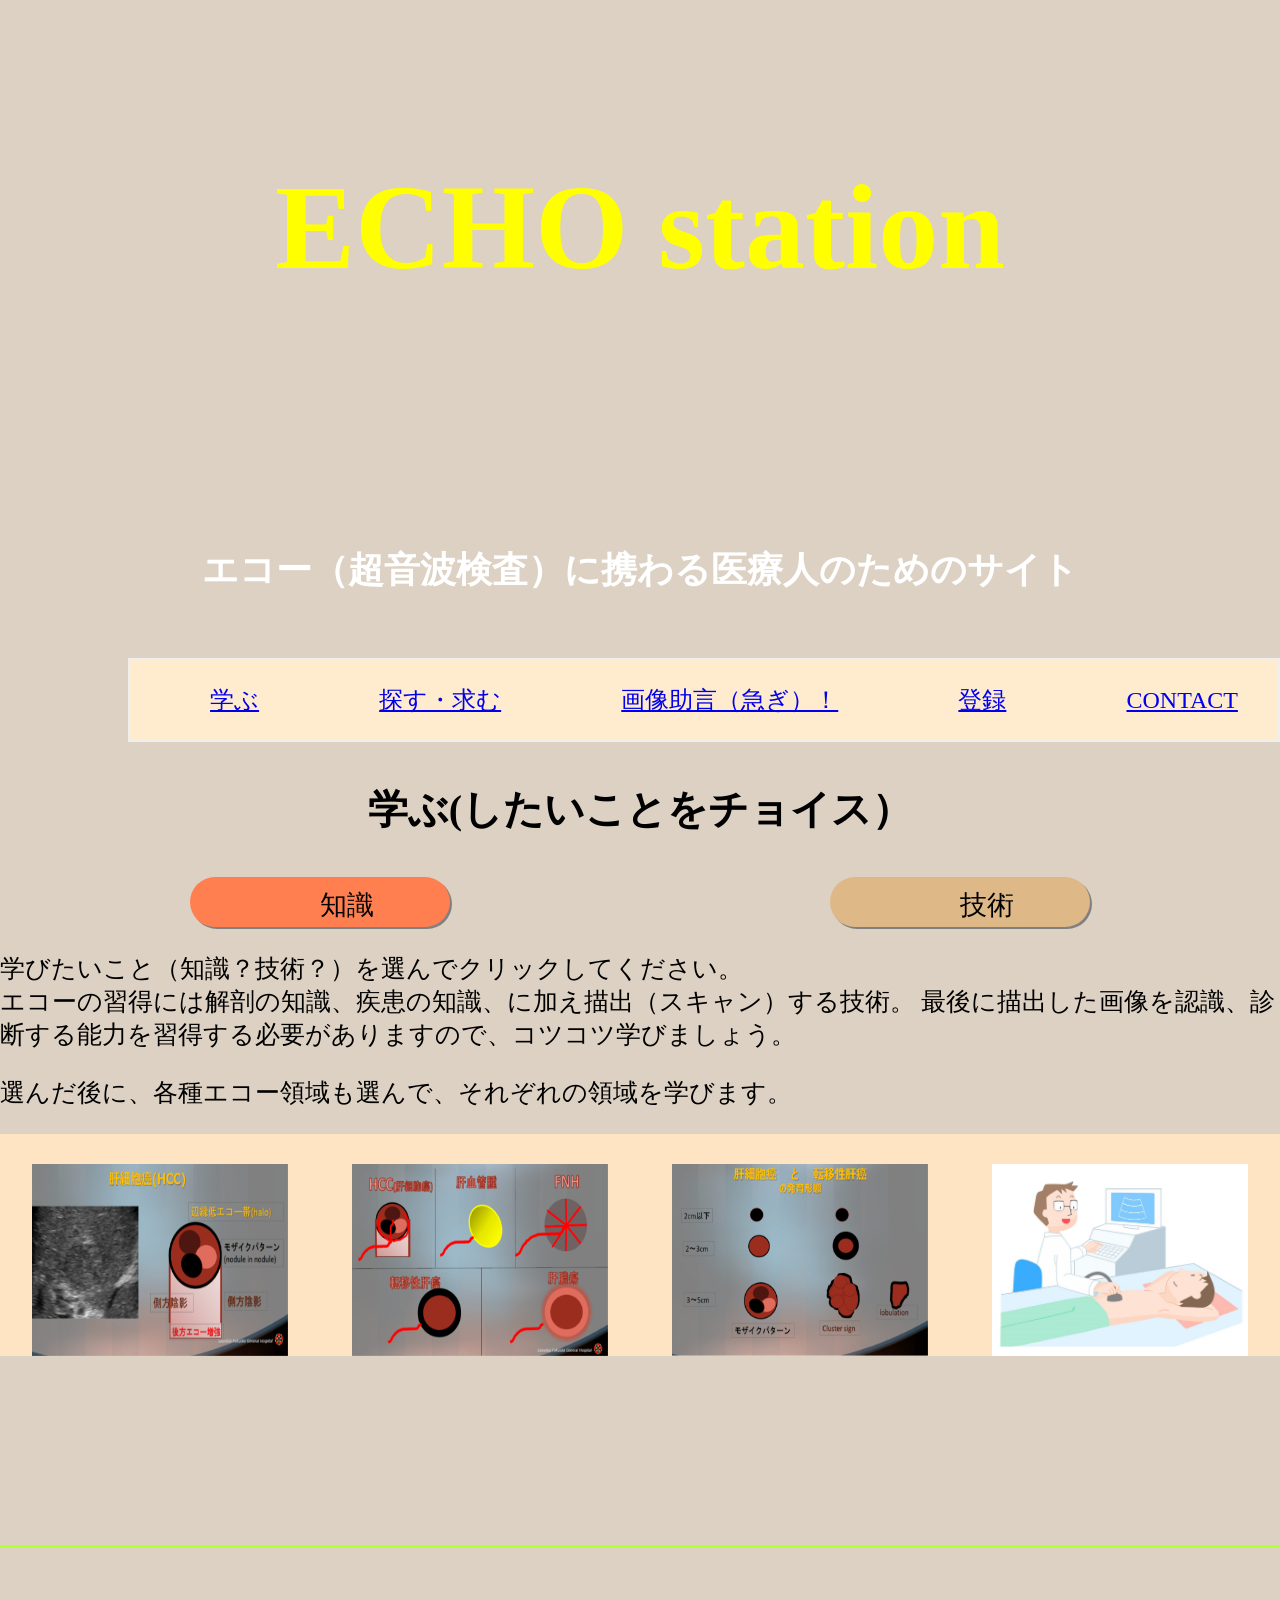
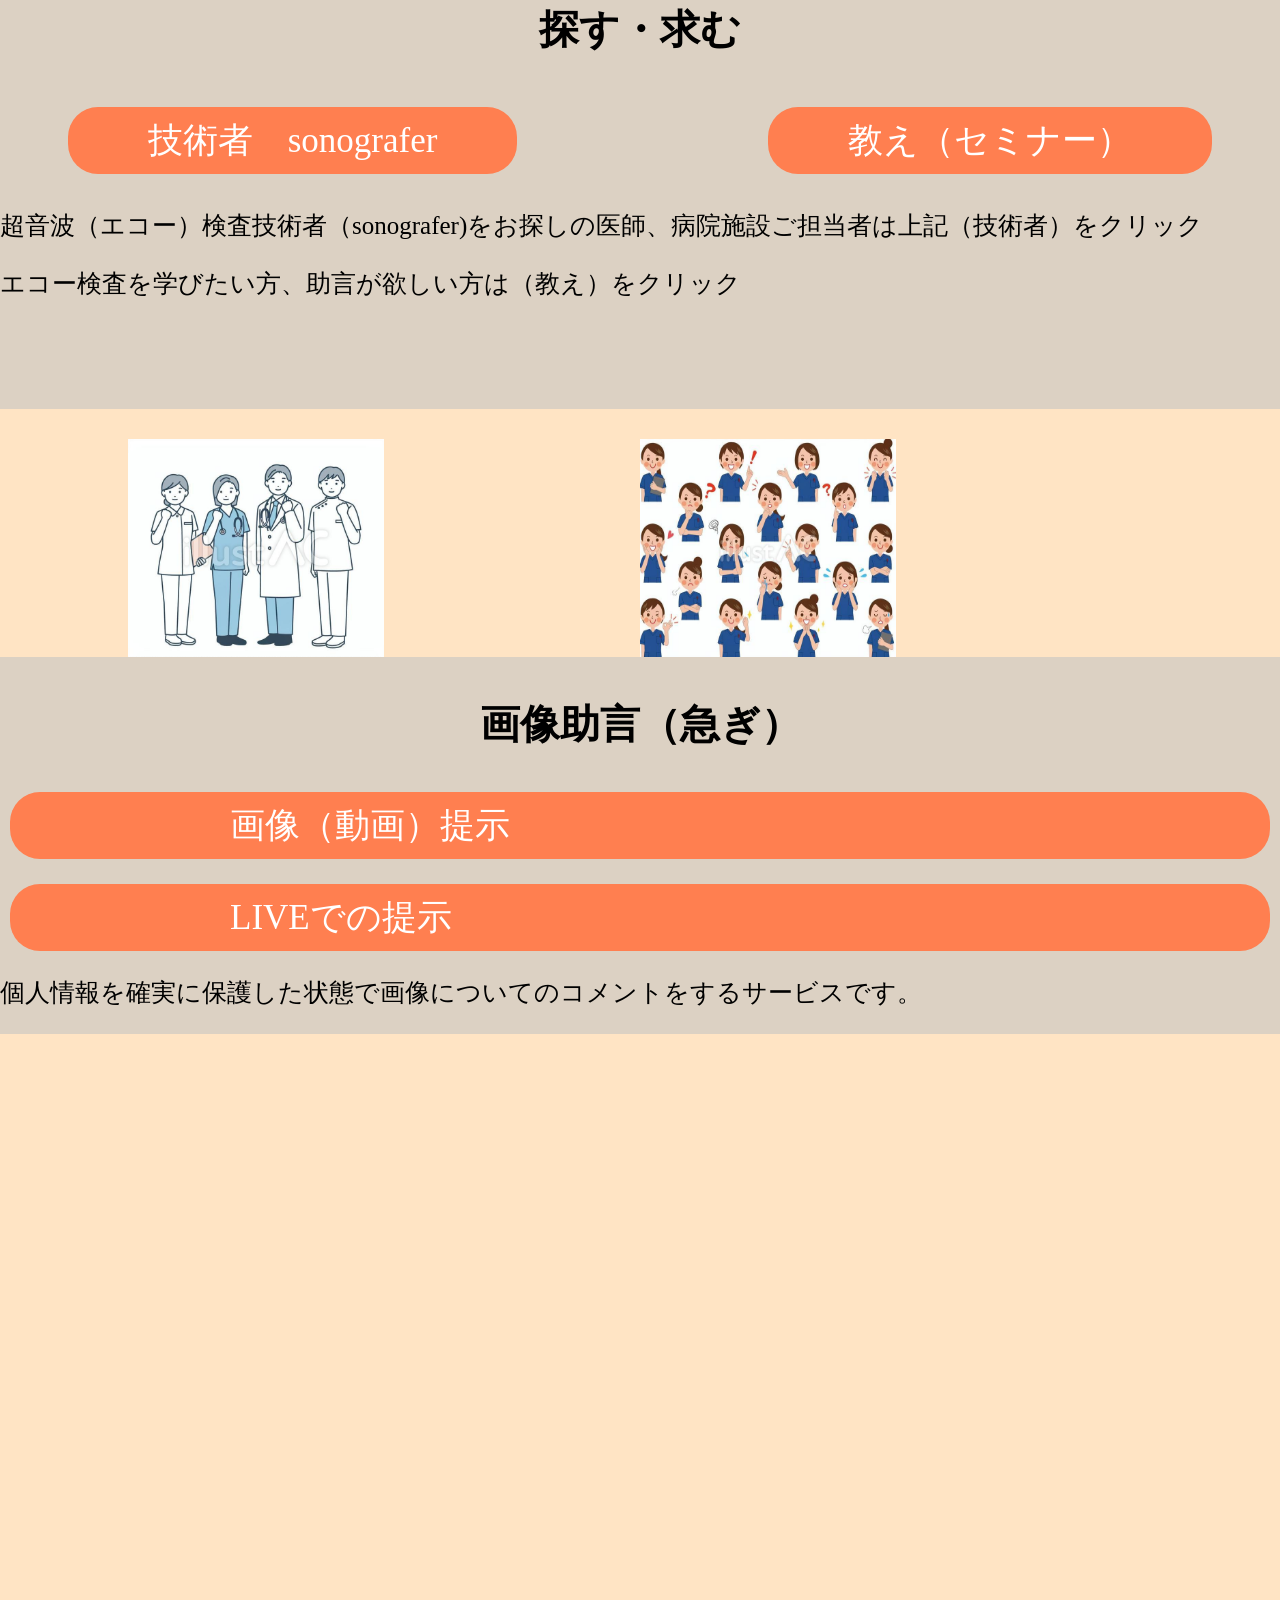
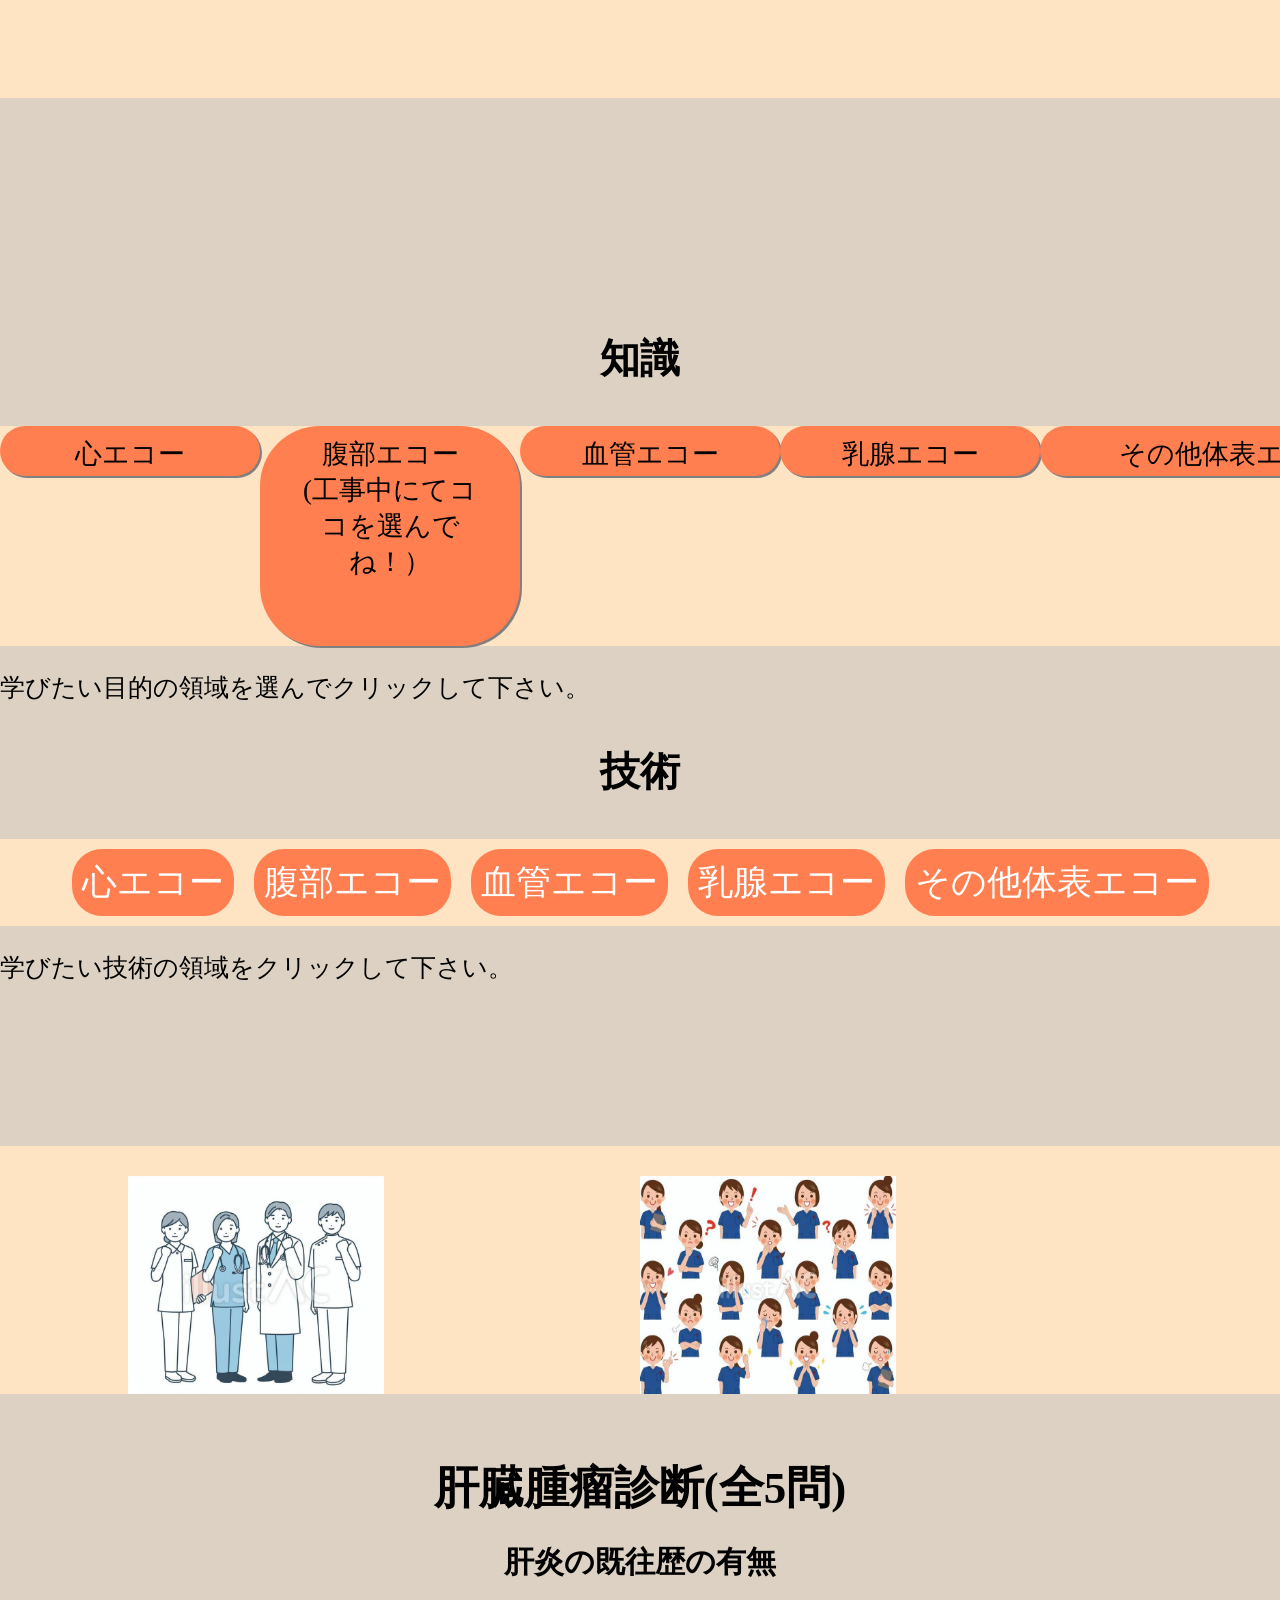
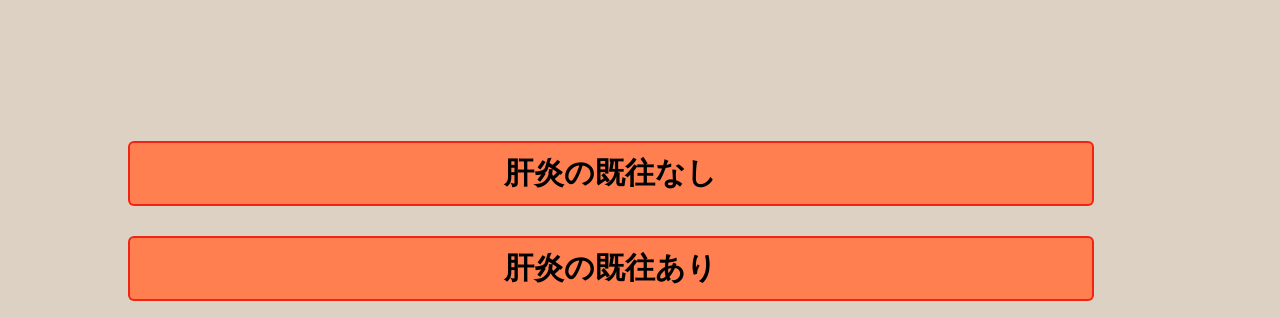
<file: index.html>
<!DOCTYPE html>
<html lang="en">

<head>
  <meta charset="UTF-8">
  <meta http-equiv="X-UA-Compatible" content="IE=edge">
  <meta name="viewport" content="width=device-width, initial-scale=1.0">
  <link rel="stylesheet" href="echostation.css">
  <!--fabicon-->
  <title>エコーステーション</title>
  <link rel="icon" href="img/echo.jpg">
  <link rel="apple-touch-icon" href="img/echo.jpg" sizes="400x400">
</head>

<body>

  <!--トップ画面-->
  <header>
    <div class="video">
      <strong>ECHO station</strong>
      <div class="echo-station particles"> </div>
      <video autoplay loop muted preload>
        <source src="img/cheese.mp4" type="video/mp4">
      </video>
    </div>
    <h2 class="site-titile">エコー（超音波検査）に携わる医療人のためのサイト</h2>

    <!--項目-->
    <ul class="colomn">

      <li class="column-item">
        <dl>
          <dd><a href="#learn">学ぶ</a> </dd>
        </dl>
      </li>

      <li class="column-item">
        <dl>
          <dd><a href="#search">探す・求む</a></dd>
        </dl>
      </li>

      <li class="column-item">
        <dl>
          <dd><a href="#quick-advice">画像助言（急ぎ）！</a></dd>
        </dl>
      </li>

      <li class="column-item">
        <dl>
          <dd><a href="#Access">登録</a></dd>
        </dl>
      </li>

      <li class="column-item">
        <dl>
          <dd><a href="#contact">CONTACT</a></dd>
        </dl>

      </li>
    </ul>
  </header>

  <!--各項目の内容-->
  <main>
    <section id="learn">
      <div class="learn-detail">
        <h3 class="learn__detail">学ぶ(したいことをチョイス）</h3>
        <div class="container">

          <a href="#knowledge" class="c-btn">　　知識　　</a>
          <a href="#technique" class="d-btn">　　技術　　</a>
        </div>
        <p>
          学びたいこと（知識？技術？）を選んでクリックしてください。
          <br>
          エコーの習得には解剖の知識、疾患の知識、に加え描出（スキャン）する技術。
          最後に描出した画像を認識、診断する能力を習得する必要がありますので、コツコツ学びましょう。<br>


        </p>
        <p>選んだ後に、各種エコー領域も選んで、それぞれの領域を学びます。</p>

      </div>
    </section>

    <div class="text-center profile__eyecatch"></div>

    <div class="container_technique">
      <img src="img/HCC.png" alt="USDr">
      <img src="img/tumor doppler.png" alt="USDr">
      <img src="img/HCCvsmeta.png" alt="USDr">
      <img src="img/echo.jpg" alt="USDr">
    </div>
    <p>
      <br>
      <br>
      <br>
      <br>
      <br>
    </p>

    <!--探す・求む項目-->
    <section id="search">
      <div class="search-detail">
        <h3 class="learn__detail">探す・求む</h3>
        <div class="container">
          <div class="item">　　技術者　sonografer　　</div>
          <p>

          </p>
          <div class="item">　　教え（セミナー）　　</div>
        </div>
      </div>
    </section>
    <p>
      超音波（エコー）検査技術者（sonografer)をお探しの医師、病院施設ご担当者は上記（技術者）をクリック
    </p>
    <p>
      エコー検査を学びたい方、助言が欲しい方は（教え）をクリック
      <br>
      <br>
      <br>
      <br>


    </p>

    <div class="text-center profile__eyecatch"></div>

    <div class="container_technique">
      <img src="img/医療スタッフ_w.jpeg" alt="USDr">
      <img src="img/求人w.jpeg" alt="USDr">

      <p>

        <br>
        <br>
        <br>
        <br>
        <br>
        <br>
      </p>
    </div>

    <!--画像助言（急ぎ）-->
    <section id="quick-advice">
      <div class="quick-advice">
        <h3 class="quick-advice__detail">画像助言（急ぎ）</h3>
        <div class="container-quick">
          <div class="item">　　　　　　画像（動画）提示　　</div>
          <p>

          </p>
          <div class="item">　　　　　　LIVEでの提示　　</div>

        </div>
      </div>
    </section>
    <p>
      個人情報を確実に保護した状態で画像についてのコメントをするサービスです。
    </p>
    </div>

    <div class="container_technique">
      <!--<img src="img/急病_w.jpeg" alt="USDr">-->
      <div class="video">
        <div class="echo-station particles"> </div>
        <video autoplay loop muted preload>
          <source src="img/UCG.mp4" type="video/mp4">
        </video>
      </div>
    </div>

    <p>
      <br>
      <br>
      <br>
      <br>
      <br>
      <br>

    </p>



    <!--知識-->
    <section id="knowledge">

      <h3 class="knowledge__detail">知識</h3>
      <div class="knowledge-detail">
        <div class="container">
          <!--<div class="item">心エコー</div>
      <div class=a href="#abd-class" class="a-btn">腹部エコー</div>
        <div class="item">腹部エコー</div>
        <div class="item">血管エコー</div>
        <div class="item">乳腺エコー</div>
        <div class="item">その他体表エコー</div>-->

          <a href="#ucg-class" class="u-btn">心エコー</a>
          <a href="#abd-class" class="a-btn">腹部エコー　　　(工事中にてココを選んでね！）</a>
          <a href="#vsc-class" class="v-btn">血管エコー</a>
          <a href="#mam-class" class="m-btn">乳腺エコー</a>
          <a href="#other-class" class="o-btn">その他体表エコ-</a>

        </div>
      </div>
      <p>
        学びたい目的の領域を選んでクリックして下さい。
      </p>
    </section>

    <!--技術-->
    <section id="technique">
      <h3 class="technique__detail">技術</h3>
      <div class="technique-detail">

        <div class="container">
          <div class="item">心エコー</div>
          <div class="item">腹部エコー</div>
          <div class="item">血管エコー</div>
          <div class="item">乳腺エコー</div>
          <div class="item">その他体表エコー</div>
        </div>
      </div>
    </section>
    <p>
      学びたい技術の領域をクリックして下さい。
    </p>
    <p>

      <br>
      <br>
      <br>
      <br>


    </p>

    <div class="text-center profile__eyecatch"></div>

    <div class="container_technique">
      <img src="img/医療スタッフ_w.jpeg" alt="USDr">
      <img src="img/求人w.jpeg" alt="USDr">

      <p>

        <br>
        <br>
        <br>
        <br>
        <br>
        <br>
      </p>
    </div>

    <!--知識・腹部エコー-->
    <section id="abd-class">
      <div class="abd-class-detail">

        <head>
          <title>肝臓腫瘤診断</title>
          <meta charset="utf-8">
          <link rel="stylesheet" type="text/css" href="pa.css">
        </head>

        <body>
          </script>

          <div class="choose_box">
            <!-- 質問一覧 -->
            <div class="app-theme">
              <p>肝臓腫瘤診断(全5問)</p>
            </div>
            <!-- 質問1 -->
            <div id="q_01" class="fit">
              <p>肝炎の既往歴の有無</p>
              <ul>
                <li><a class="btn" href="#q_02" data-value="a">肝炎の既往なし</a></li>
                <li><a class="btn" href="#q_02" data-value="b">肝炎の既往あり</a></li>
              </ul>
            </div>

            <!-- 質問2 -->
            <div id="q_02" style="display: none;">
              <p>camereonsignの有無</p>
              <ul>
                <li><a class="btn" href="#q_03" data-value="a">camereon sign（+）</a></li>
                <li><a class="btn" href="#q_03" data-value="b">camereon sign（-）</a></li>
              </ul>
            </div>

            <!-- 質問3 -->
            <div id="q_03" style="display: none;">
              <p>marginal strongechoの有無</p>
              <ul>
                <li><a class="btn" href="#q_04" data-value="a">marginal strongecho（+）</a></li>
                <li><a class="btn" href="#q_04" data-value="b">marginal strongecho（-）</a></li>
              </ul>
            </div>

            <!-- 質問4 -->
            <div id="q_04" style="display: none;">
              <p>辺縁低エコー帯（haloの有無）</p>
              <ul>
                <li><a class="btn" href="#q_05" data-value="a">halo(-)</a></li>
                <li><a class="btn" href="#q_05" data-value="b">halo(+)</a></li>
              </ul>
            </div>

            <!-- 質問5 -->
            <div id="q_05" style="display: none;">
              <p>腫瘤流入血流の有無</p>
              <ul>
                <li><a class="btn end" data-value="a">（-）なし</a></li>
                <li><a class="btn end" data-value="b">（+）豊富に認める</a></li>
              </ul>
            </div>



            <!-- ここから以下回答 -->
            <!-- 回答の答え1 -->
            <div id="answer_01" class="result" style="display: none;">
              <div class="result_theme ">
                <p>肝腫瘤診断</p>
              </div>
              <div class="result_type0 ">
                <h4>高率に良性である</h4>
              </div>
              <div class="result_discription0">
                <h2>良性の血管腫が疑われる</h2>
                <p>
                  　年に一度の経過観察をお願いします。（サイズ・性状チェック）
                </p>
              </div>
              <div class="return-btn">
                <a class="return" href="index.html">もどる</a>
              </div>
            </div>



            <!-- 回答の答え2 -->
            <div id="answer_02" style="display: none;">
              <div class="result_theme ">
                <p>肝腫瘤診断</p>
              </div>
              <div class="result_type1 ">
                <h4>高率に悪性腫瘤を疑う</h4>
              </div>
              <div class="result_discription1">
                <h2>悪性の肝細胞癌が考えられます。</h2>
                <p>
                  近日中に造影CTを施行してください
                </p>
              </div>
              <div class="return-btn">
                <a class="return" href="index.html">もどる</a>

              </div>
            </div>

          </div>




          <script src="https://ajax.googleapis.com/ajax/libs/jquery/1.11.1/jquery.min.js"></script>
          <script type="text/javascript" src="pa.js"></script>


  </main>


</body>
<footer>

</footer>

</html>
</file>
<file: echostation.css>
/*トップ画面*/

video {
  width: 100vw;
  height: 70vh;
  margin: 0;
  /*position: relative;*/
}

/*トップ画面ビデオ*/
.video>strong {
  position: absolute;
  top: 10%;
  left: 50%;
  transform: translate(-50%, 50%);
  font-size: 120px;
  color: yellow;
  width: 100%;
  text-align: center;
}

/*sub title エコーに携わる.. */
h2 {
  font-size: 36px;
  color: white;

  position: absolute;
  top: 60%;
  left: 50%;
  transform: translate(-50%, -50%);
  white-space: nowrap;
}

/*項目*/
.colomn {
  display: flex;
  font-size: 24px;
  font-family: Georgia, 'Times New Roman', Times, serif;
  border: 2px solid #efefef;
  background-color: blanchedalmond;
  justify-content: space-around;
  align-items: center;
  list-style: none;
  margin: 40px, 0, 40px, 0;
}

/*.column-item {
  display: flex;
  margin: 24px;
}*/

h3 {
  font-size: 40px;
  text-align: center;
  font-family: Georgia, 'Times New Roman', Times, serif;
}

p {
  font-size: 25px;
  font-family: Georgia, 'Times New Roman', Times, serif;
}

h4 {
  display: flex;
  font-size: 32px;
}

/*学ぶ(したいことをチョイス）*/
.container {
  display: flex;
  flex-direction: row;
  justify-content: space-around;
}

.item {
  background-color: coral;
  color: white;
  margin: 10px;
  padding: 10px;
  font-size: 35px;
  font-family: Georgia, 'Times New Roman', Times, serif;
  border-radius: 30px;
}

/*.c-btn{
  cursor: pointer ;
  transition:  .2s cubic-bezier(0.45, 0, 0.55, 1);
}
.c-btn {
  background: #ff701e;
  border: 2px solid #ff701e;
  border-radius: 60px;
  color: #fff;
  display: block;
  font-weight: bold;
  max-width: 300px;
  padding: 15px 40px;
  text-align: center;
}

.c-btn.reverse:hover {
  background: #fff;
  color: #ff701e;
}*/

/*ボタン*/
.c-btn {
  font-size: 27px;
  width: 200px;
  height: 30px;
  text-align: center;
  padding: 10px 30px;
  background-color: coral;
  display: block;
  text-decoration: none;
  color: black;
  box-shadow: 2px 2px gray;
  border-radius: 60px;
}

.c-btn:hover {
  background-color: chocolate;
  color: white;
}

.d-btn {
  font-size: 27px;
  width: 200px;
  height: 30px;
  text-align: center;
  padding: 10px 30px;
  background-color: burlywood;
  display: block;
  text-decoration: none;
  color: black;
  box-shadow: 2px 2px gray;
  border-radius: 60px;
}

.d-btn:hover {
  background-color: chocolate;
  color: white;
}


.container_technique {
  padding-top: 30px;
  display: flex;
  flex-direction: row;
  justify-content: space-around;
  background-color: bisque;
}

.container_technique img {
  width: 20%;
  height: auto;
  display: flex;
  justify-content: space-around;
  /*border-bottom: 1px solid yellowgreen;
  padding-bottom: 15px;*/
}

/*探す・求む項目*/
.search-detail {
  border-top: 1px solid greenyellow;
  padding-top: 15px;
}

/*画像助言*/


/*知識*/
.knowledge-detail {
  
  background-color: bisque;
  display: flex;
  flex-direction: row;
  justify-content: space-around;
 
  
}

.technique-detail {
  background-color: darkgrey;
  background-color: bisque;
  display: flex;
  flex-direction: row;
  justify-content: space-around;
}


/*知識ボタン*/

.u-btn {
  font-size: 27px;
  width: 200px;
  height: 30px;
  text-align: center;
  padding: 10px 30px;
  background-color: coral;
  display: block;
  text-decoration: none;
  color: black;
  box-shadow: 2px 2px gray;
  border-radius: 60px;
}

.u-btn:hover {
  background-color: chocolate;
  color: white;
}

.a-btn {
  font-size: 27px;
  width: 200px;
  height: 200px;
  text-align: center;
  padding: 10px 30px;
  background-color: coral;
  display: block;
  text-decoration: none;
  color: black;
  box-shadow: 2px 2px gray;
  border-radius: 60px;
}

.a-btn:hover {
  background-color: chocolate;
  color: white;
}

.v-btn {
  font-size: 27px;
  width: 200px;
  height: 30px;
  text-align: center;
  padding: 10px 30px;
  background-color: coral;
  display: block;
  text-decoration: none;
  color: black;
  box-shadow: 2px 2px gray;
  border-radius: 60px;
}

.v-btn:hover {
  background-color: chocolate;
  color: white;
}

.m-btn {
  font-size: 27px;
  width: 200px;
  height: 30px;
  text-align: center;
  padding: 10px 30px;
  background-color: coral;
  display: block;
  text-decoration: none;
  color: black;
  box-shadow: 2px 2px gray;
  border-radius: 60px;
}

.m-btn:hover {
  background-color: chocolate;
  color: white;
}

.o-btn {
  font-size: 27px;
  width: 300px;
  height: 30px;
  text-align: center;
  padding: 10px 30px;
  background-color: coral;
  display: block;
  text-decoration: none;
  color: black;
  box-shadow: 2px 2px gray;
  border-radius: 60px;
}

.o-btn:hover {
  background-color: chocolate;
  color: white;
}
</file>
<file: pa.css>
body {
  margin: 0;
  padding: 0;
  font-family: Georgia, 'Times New Roman', Times, serif;
  background-color: rgb(220, 209, 195);
}



.choose_box {
  position: relative;
  width: 100%;
}

.choose_box p {
  margin-top: 5%;
  margin-bottom: 10%;
  font-size: 45px;
  display: block;
  font-weight: 600;
  text-align: center;
}

.choose_box li {
  display: inline-block;
  width: 80%;
  margin-top: 30px;
  list-style: none;
}

ul {
  margin-left: 10%;
  padding-left: 0;
}



.choose_box ul li a {
  width: 100%;
  color: black;
  display: block;
  padding: 10px 20px;
  text-align: center;
  background-color: coral;
  font-weight: 600;
  font-size: 30px;
  border: 2px solid #ee160bda;
  text-decoration: none;
  -webkit-border-radius: 6px;
  -moz-border-radius: 6px;
  border-radius: 6px;
}

.choose_box ul li a:hover {
  background-color: #fff;
  color: #2791d4;
  -webkit-transition: 0.7s;
  -moz-transition: 0.7s;
  -o-transition: 0.7s;
  transition: 0.7s;
}

.app-theme p {
  color: black;
  margin-bottom: 5%;
  margin-top: 5%;
}


.fit {
  position: absolute;
  left: 0px;
  top: 20px;
  width: 100%;
}

.fit p {
  margin-top: 5%;
  margin-bottom: 10%;
  font-size: 30px;
  display: block;
  font-weight: 600;
  text-align: center;
}




.result_type0 h4 {
  width: 50%;
  margin: auto;
  padding: 20px;
  text-align: center;
  font-size: 24px;
  font-weight: 600;
  color: #fff;
  text-align: center;
  background-color: #10c010;
}

.result_type1 h4 {
  width: 50%;
  margin: auto;
  padding: 30px;
  text-align: center;
  font-size: 30px;
  font-weight: 600;
  color: #fff;
  text-align: center;
  background-color: #DC143C;
}



.result_theme p {
  margin-top: 5%;
  margin-bottom: 2%;
  text-align: center;
}


.result_discription0 {
  text-align: center;
  margin-bottom: 5%;
}

.result_discription1 {
  text-align: center;
  margin-bottom: 5%;
}

.result_discription0 h2 {
  color: #10c010;
  text-align: center;
}

.result_discription1 h2 {
  color: #DC143C;
  text-align: center;
}


.result_discription0 p {
  font-family: "游ゴシック体", YuGothic;
  margin-left: 20%;
  margin-right: 20%;
  width: 60%;
  padding-top: 70px;
  text-align: left;
  border: 1px solid #10c010;
  color: #303030;
  font-size: 20px;
  line-height: 35px;
  box-shadow: 0px 5px 1px #10c010;
  border-radius: 5px;
}

.result_discription1 p {
  font-family: Georgia, 'Times New Roman', Times, serif;
  margin-left: 20%;
  margin-right: 20%;
  width: 60%;
  padding-top: 70px;
  text-align: center;
  border: 1px solid #DC143C;
  color: #303030;
  font-size: 20px;
  line-height: 35px;
  box-shadow: 0px 5px 1px #DC143C;
  border-radius: 5px;
}

.return-btn {
  margin-top: 5%;
  margin-left: 35%;
  margin-right: 35%;
  width: 30%;
  margin-bottom: 100px;
}

.return {
  display: inline-block;
  text-align: center;
  text-decoration: none;
  color: #fff;
  background-color: #ddc32e;
  width: 100%;
  padding: 10px 10px;
  border: 1px solid #2791d4;
}

.return:hover {
  border: 1px solid #2791d4;
  background-color: #fff;
  color: #30da1d;
  transition: 0.5s;
}
</file>
